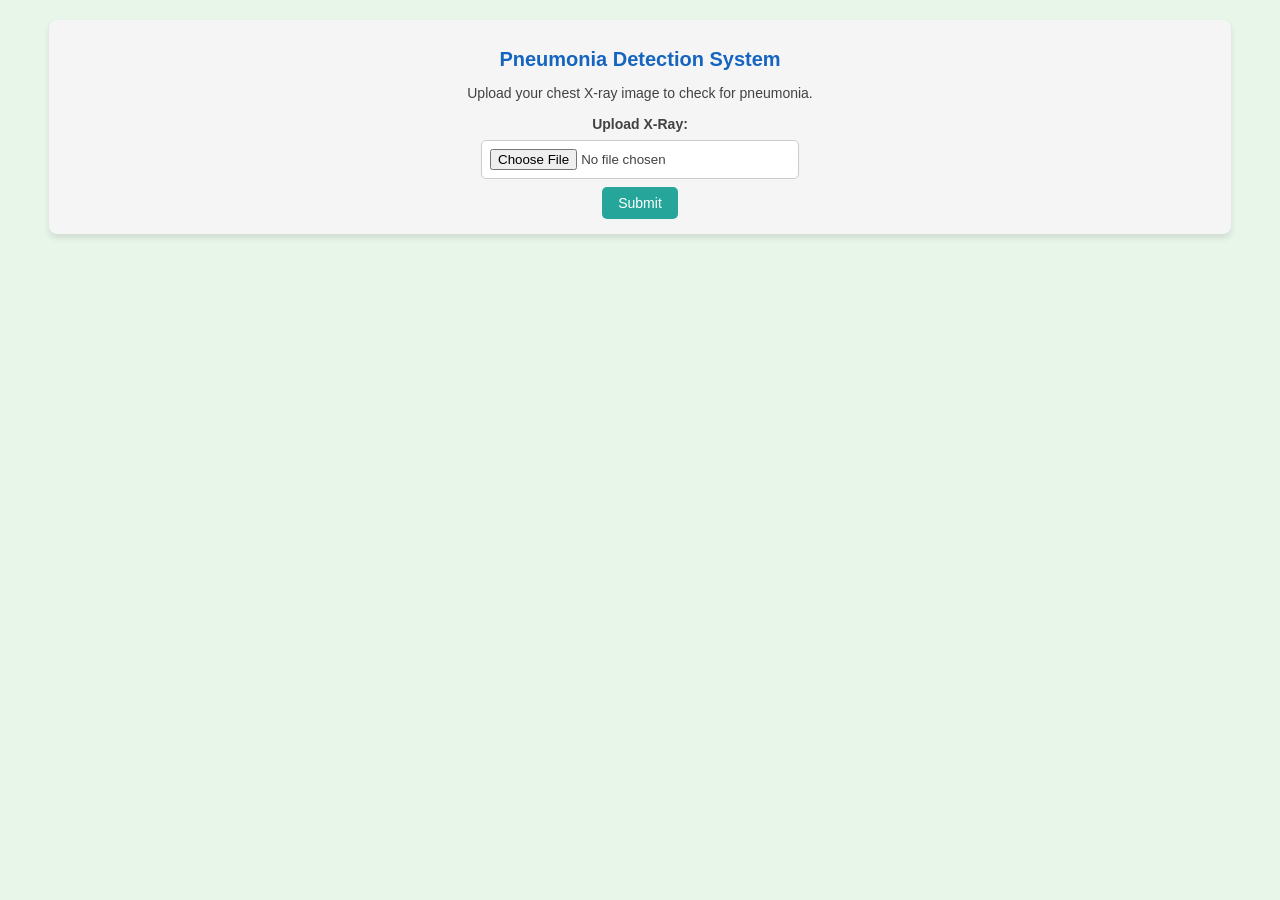
<file: templates/index.html>
<!DOCTYPE html>
<html lang="en">
<head>
    <meta charset="UTF-8">
    <meta name="viewport" content="width=device-width, initial-scale=1.0">
    <title>Pneumonia Detection</title>
    <link rel="stylesheet" href="/static/styles.css">
</head>
<body>
    <div class="container">
        <h1>Pneumonia Detection System</h1>
        <p>Upload your chest X-ray image to check for pneumonia.</p>
        <form action="/upload" method="post" enctype="multipart/form-data">
            <label for="file">Upload X-Ray:</label>
            <input type="file" name="file" id="file" accept=".png, .jpg, .jpeg" required>
            <button type="submit" class="primary-btn">Submit</button>
        </form>
    </div>
</body>
</html>
</file>
<file: static/styles.css>
/* General Styles */
body {
    font-family: 'Arial', sans-serif;
    background-color: #E8F5E9; /* Soft green */
    color: #424242; /* Dark grey */
    margin: 0;
    padding: 0;
}

/* Container */
.container {
    max-width: 90%; /* Adjusted for smaller screens */
    margin: 20px auto; /* Reduced margin */
    background-color: #F5F5F5; /* Light grey */
    padding: 15px; /* Reduced padding */
    border-radius: 8px; /* Slightly smaller radius */
    box-shadow: 0 4px 6px rgba(0, 0, 0, 0.1);
    text-align: center;
}

/* Headings */
h1 {
    font-size: 20px; /* Reduced font size */
    color: #1565C0; /* Deep blue */
    margin-bottom: 10px;
}

/* Paragraphs */
p {
    font-size: 14px; /* Reduced font size */
    color: #424242; /* Dark grey */
    margin-bottom: 15px;
}

/* Form Elements */
form {
    margin-top: 15px;
}
label {
    font-size: 14px; /* Reduced font size */
    display: block;
    margin-bottom: 8px;
    font-weight: bold;
}
input[type="file"] {
    display: block;
    margin: 8px auto;
    padding: 8px; /* Reduced padding */
    border: 1px solid #ccc;
    border-radius: 5px;
    background-color: #fff;
    width: 100%;
    max-width: 300px; /* Set maximum width */
}

/* Buttons */
button {
    padding: 8px 16px; /* Reduced padding */
    font-size: 14px; /* Reduced font size */
    border: none;
    border-radius: 5px;
    cursor: pointer;
}
.primary-btn {
    background-color: #26A69A; /* Teal */
    color: white;
    transition: background-color 0.3s;
}
.primary-btn:hover {
    background-color: #1E8884; /* Darker teal */
}
.secondary-btn {
    display: inline-block;
    margin-top: 10px;
    background-color: #1565C0; /* Deep blue */
    color: white;
    text-decoration: none;
    padding: 8px 16px; /* Reduced padding */
    border-radius: 5px;
    transition: background-color 0.3s;
}
.secondary-btn:hover {
    background-color: #0D47A1; /* Darker blue */
}

/* Images */
.xray-image {
    max-width: 100%;
    height: auto;
    border: 2px solid #ccc;
    border-radius: 10px;
    margin-top: 10px; /* Reduced margin */
}

/* Responsive Design */
@media (max-width: 600px) {
    h1 {
        font-size: 18px; /* Smaller font size for small screens */
    }
    p, label {
        font-size: 12px; /* Adjusted for readability on small screens */
    }
    button {
        font-size: 12px; /* Reduced button text size */
    }
    .container {
        padding: 10px; /* Reduced padding for small screens */
    }
}
</file>
